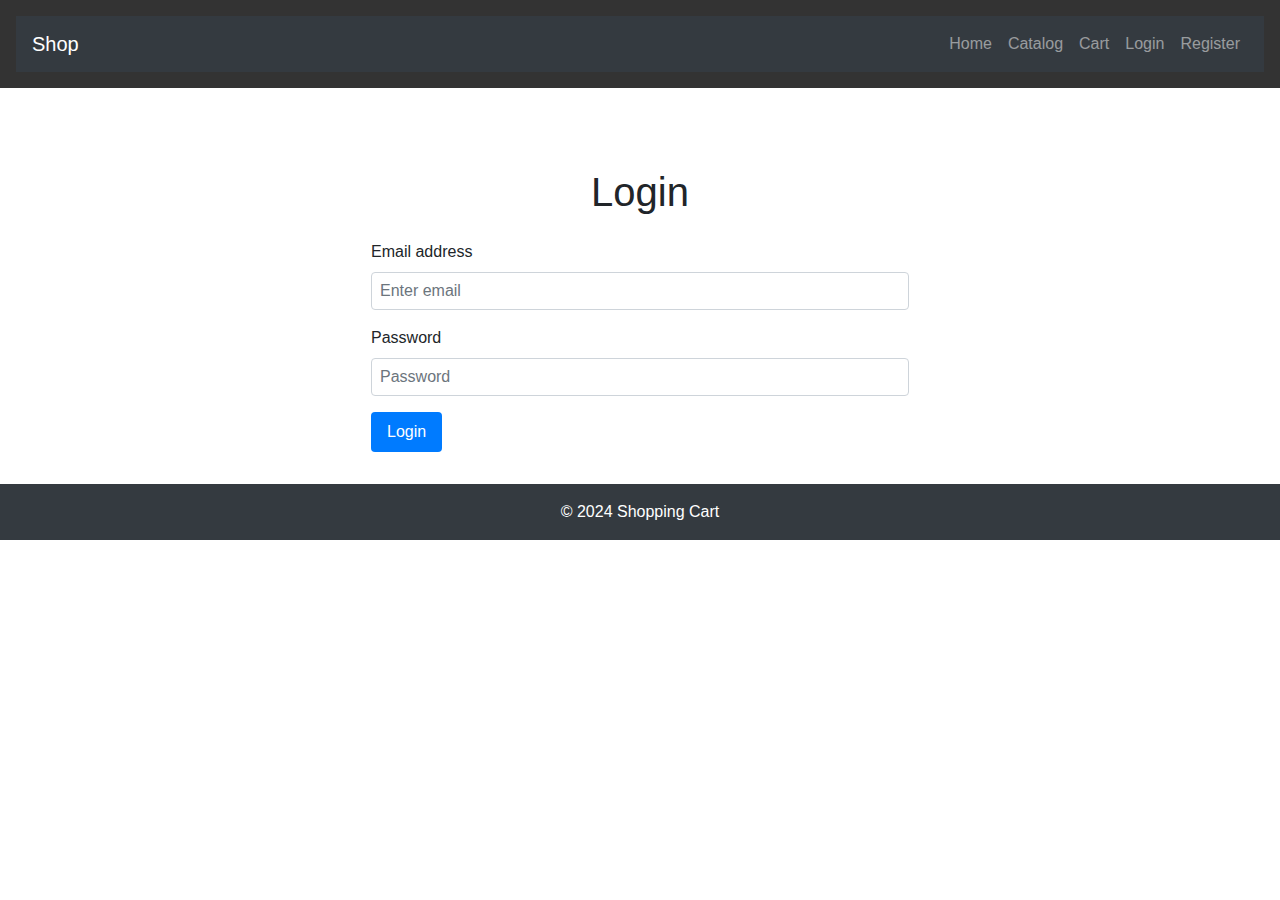
<file: login.html>
<!DOCTYPE html>
<html lang="en">
<head>
    <meta charset="UTF-8">
    <meta name="viewport" content="width=device-width, initial-scale=1.0">
    <title>Login</title>
    <link rel="stylesheet" href="https://maxcdn.bootstrapcdn.com/bootstrap/4.5.2/css/bootstrap.min.css">
    <link rel="stylesheet" href="styles.css">
</head>
<body>
    <header>
        <nav class="navbar navbar-expand-lg navbar-dark bg-dark">
            <a class="navbar-brand" href="index.html">Shop</a>
            <button class="navbar-toggler" type="button" data-toggle="collapse" data-target="#navbarNav" aria-controls="navbarNav" aria-expanded="false" aria-label="Toggle navigation">
                <span class="navbar-toggler-icon"></span>
            </button>
            <div class="collapse navbar-collapse" id="navbarNav">
                <ul class="navbar-nav ml-auto">
                    <li class="nav-item"><a class="nav-link" href="index.html">Home</a></li>
                    <li class="nav-item"><a class="nav-link" href="catalog.html">Catalog</a></li>
                    <li class="nav-item"><a class="nav-link" href="cart.html">Cart</a></li>
                    <li class="nav-item"><a class="nav-link" href="login.html">Login</a></li>
                    <li class="nav-item"><a class="nav-link" href="register.html">Register</a></li>
                </ul>
            </div>
        </nav>
    </header>
    <main class="container mt-5">
        <h1 class="text-center">Login</h1>
        <form id="login-form" class="w-50 mx-auto mt-4" novalidate>
            <div class="form-group">
                <label for="login-email">Email address</label>
                <input type="email" class="form-control" id="login-email" placeholder="Enter email" required>
                <div class="invalid-feedback">Please enter a valid email address.</div>
            </div>
            <div class="form-group">
                <label for="login-password">Password</label>
                <input type="password" class="form-control" id="login-password" placeholder="Password" required>
                <div class="invalid-feedback">Please enter your password.</div>
            </div>
            <button type="submit" class="btn btn-primary">Login</button>
        </form>
    </main>
    <footer class="bg-dark text-white text-center py-3">
        &copy; 2024 Shopping Cart
    </footer>
    <script src="https://code.jquery.com/jquery-3.5.1.slim.min.js"></script>
    <script src="https://cdn.jsdelivr.net/npm/@popperjs/core@2.5.4/dist/umd/popper.min.js"></script>
    <script src="https://maxcdn.bootstrapcdn.com/bootstrap/4.5.2/js/bootstrap.min.js"></script>
    <script src="validation.js"></script>
</body>
</html>
</file>
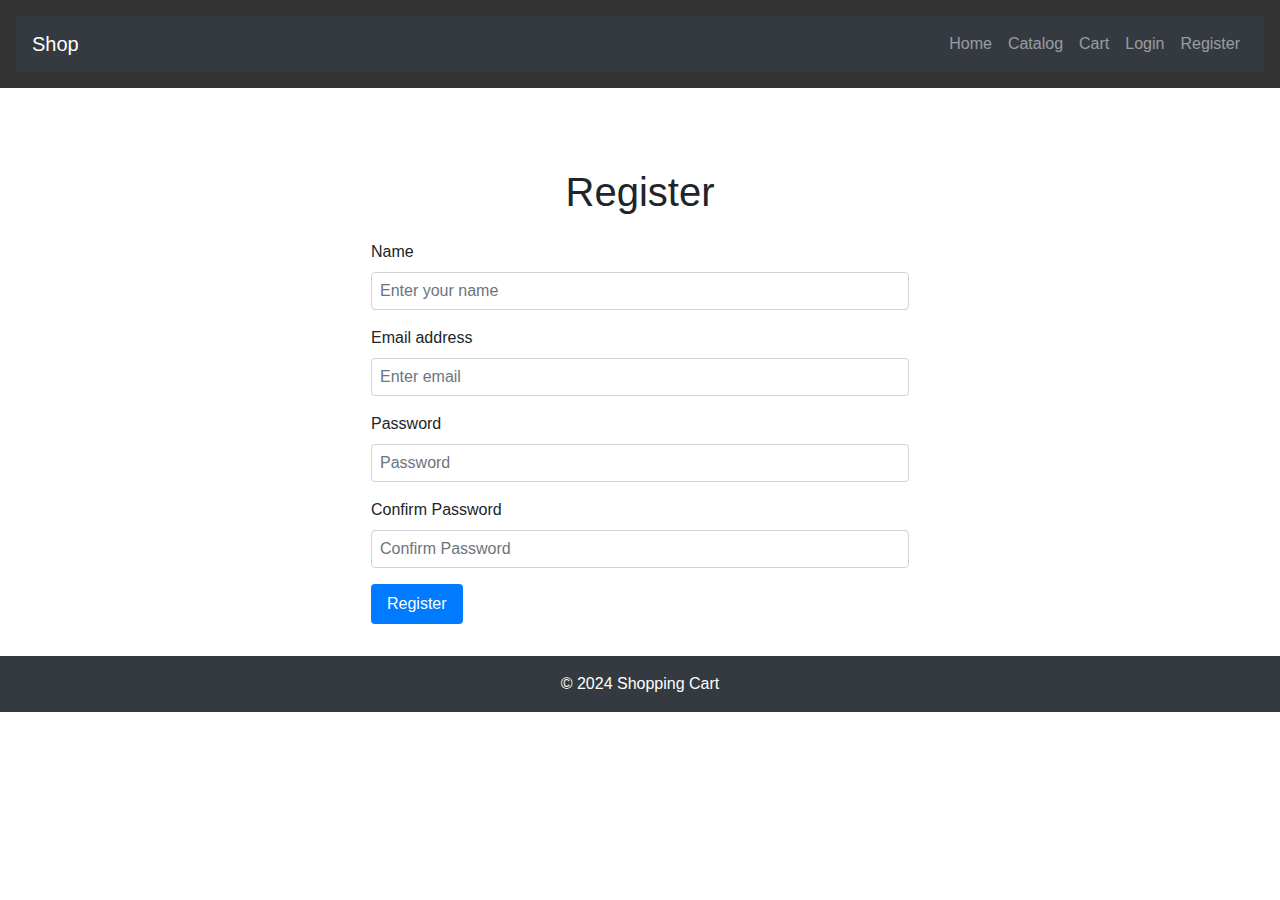
<file: register.html>
<!DOCTYPE html>
<html lang="en">
<head>
    <meta charset="UTF-8">
    <meta name="viewport" content="width=device-width, initial-scale=1.0">
    <title>Register</title>
    <link rel="stylesheet" href="https://maxcdn.bootstrapcdn.com/bootstrap/4.5.2/css/bootstrap.min.css">
    <link rel="stylesheet" href="styles.css">
</head>
<body>
    <header>
        <nav class="navbar navbar-expand-lg navbar-dark bg-dark">
            <a class="navbar-brand" href="index.html">Shop</a>
            <button class="navbar-toggler" type="button" data-toggle="collapse" data-target="#navbarNav" aria-controls="navbarNav" aria-expanded="false" aria-label="Toggle navigation">
                <span class="navbar-toggler-icon"></span>
            </button>
            <div class="collapse navbar-collapse" id="navbarNav">
                <ul class="navbar-nav ml-auto">
                    <li class="nav-item"><a class="nav-link" href="index.html">Home</a></li>
                    <li class="nav-item"><a class="nav-link" href="catalog.html">Catalog</a></li>
                    <li class="nav-item"><a class="nav-link" href="cart.html">Cart</a></li>
                    <li class="nav-item"><a class="nav-link" href="login.html">Login</a></li>
                    <li class="nav-item"><a class="nav-link" href="register.html">Register</a></li>
                </ul>
            </div>
        </nav>
    </header>
    <main class="container mt-5">
        <h1 class="text-center">Register</h1>
        <form id="register-form" class="w-50 mx-auto mt-4" novalidate>
            <div class="form-group">
                <label for="register-name">Name</label>
                <input type="text" class="form-control" id="register-name" placeholder="Enter your name" required>
                <div class="invalid-feedback">Please enter your name.</div>
            </div>
            <div class="form-group">
                <label for="register-email">Email address</label>
                <input type="email" class="form-control" id="register-email" placeholder="Enter email" required>
                <div class="invalid-feedback">Please enter a valid email address.</div>
            </div>
            <div class="form-group">
                <label for="register-password">Password</label>
                <input type="password" class="form-control" id="register-password" placeholder="Password" required>
                <div class="invalid-feedback">Please enter your password.</div>
            </div>
            <div class="form-group">
                <label for="register-confirm-password">Confirm Password</label>
                <input type="password" class="form-control" id="register-confirm-password" placeholder="Confirm Password" required>
                <div class="invalid-feedback">Please confirm your password.</div>
            </div>
            <button type="submit" class="btn btn-primary">Register</button>
        </form>
    </main>
    <footer class="bg-dark text-white text-center py-3">
        &copy; 2024 Shopping Cart
    </footer>
    <script src="https://code.jquery.com/jquery-3.5.1.slim.min.js"></script>
    <script src="https://cdn.jsdelivr.net/npm/@popperjs/core@2.5.4/dist/umd/popper.min.js"></script>
    <script src="https://maxcdn.bootstrapcdn.com/bootstrap/4.5.2/js/bootstrap.min.js"></script>
    <script src="validation.js"></script>
</body>
</html>
</file>
<file: styles.css>
/* General styling */
body {
    font-family: Arial, sans-serif;
    margin: 0;
    padding: 0;
}

header {
    background-color: #333;
    color: white;
    padding: 1rem;
}

header nav {
    display: flex;
    justify-content: space-around;
}

header nav a {
    color: white;
    text-decoration: none;
}

header nav a:hover {
    text-decoration: underline;
}

.container {
    padding: 2rem;
}

.form {
    display: flex;
    flex-direction: column;
}

.form-group {
    margin-bottom: 1rem;
}

.form-control {
    padding: 0.5rem;
    font-size: 1rem;
}

.btn {
    padding: 0.5rem 1rem;
    background-color: #007bff;
    color: white;
    border: none;
    cursor: pointer;
}

.btn:hover {
    background-color: #0056b3;
}

.invalid-feedback {
    color: red;
    display: none;
}

.was-validated .form-control:invalid + .invalid-feedback {
    display: block;
}
</file>
